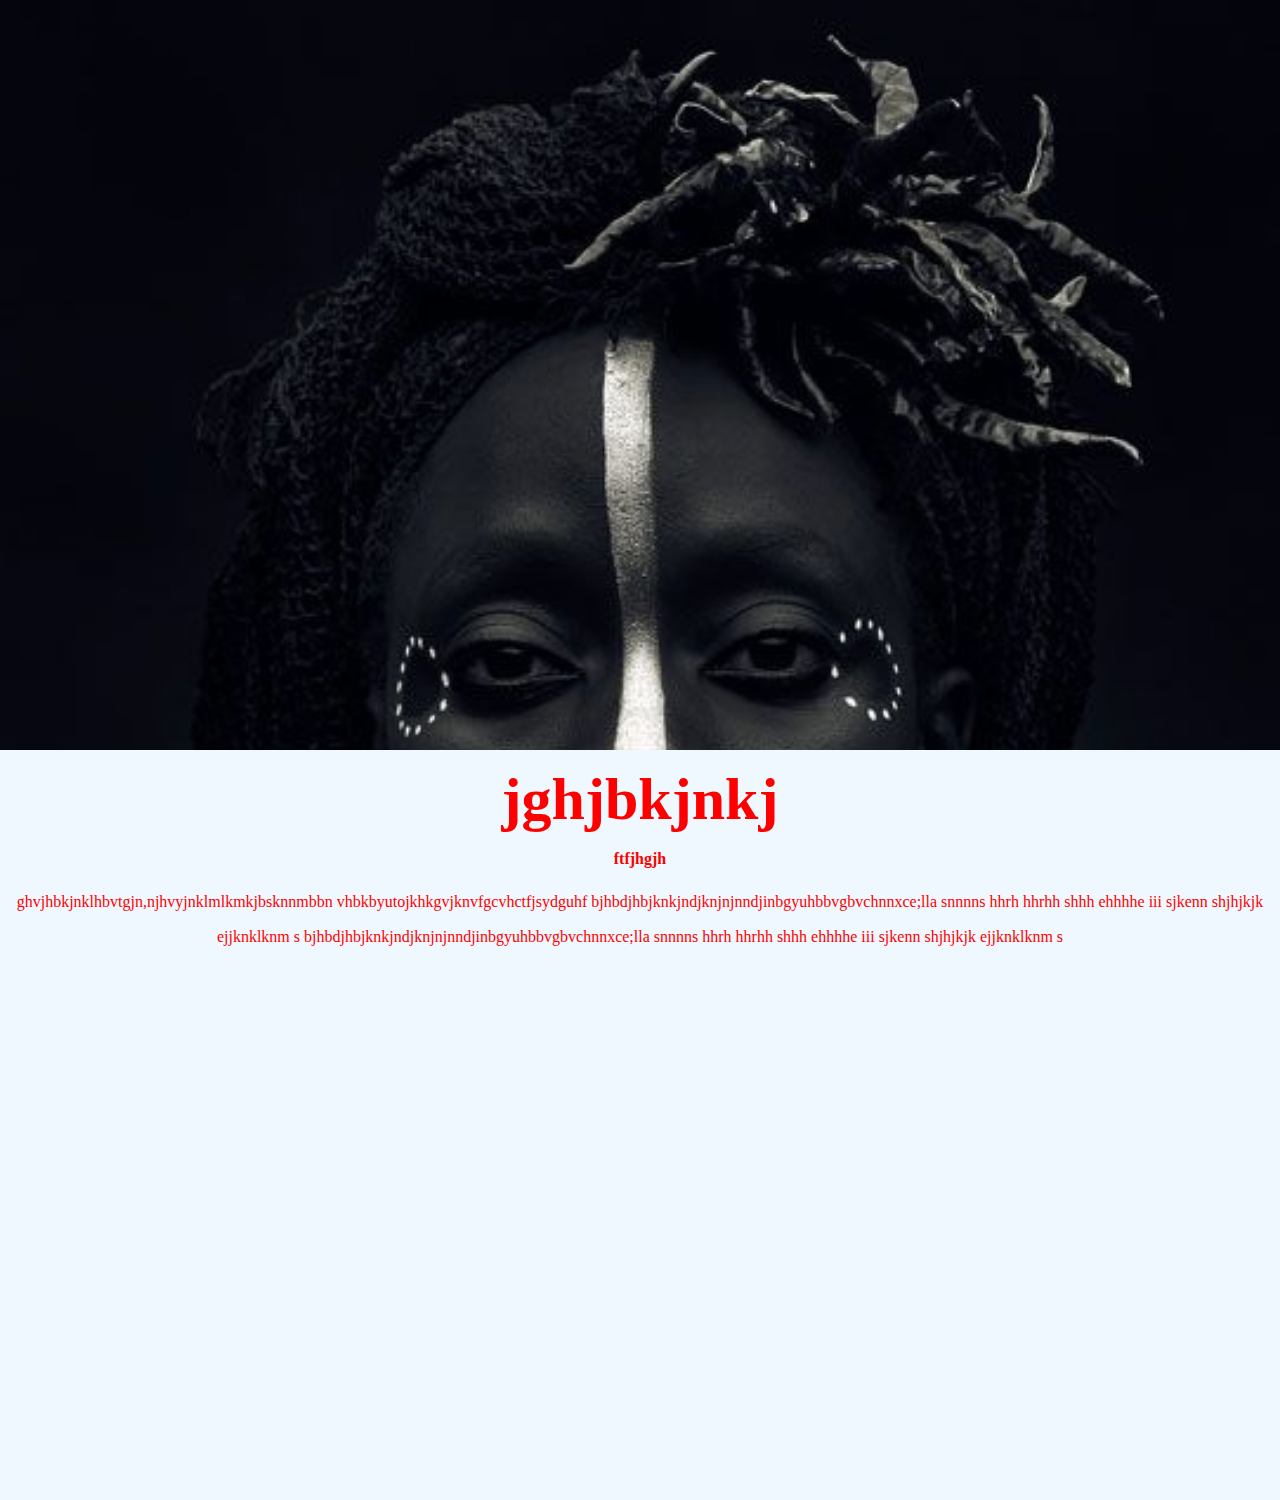
<file: public/zoom.html>
<!DOCTYPE html>
<html lang="en">
<head>
    <meta charset="UTF-8">
    <meta http-equiv="X-UA-Compatible" content="IE=edge">
    <meta name="viewport" content="width=device-width, initial-scale=1.0">
    
    <title>Document</title>
    <style>
        body{
            margin: 0;
            padding: 0;
        }
div{
    width: 100%;
    height:750px;
    overflow: hidden;
    position: relative;

}
div img{
    width: 100%;
   ;
  
}
.main-text{
    text-align: center;
    background-color: aliceblue;
    color: red;
}
.main-text h2{
    font-size: 60px;
   
    margin: 15px 0;
}
.main-text h3{
    font-size: 16px;
  
}
.main-text p{
    font-size: 16px;
    line-height: 35px;
}
    </style>
</head>
<body>
   
    <div class="zoom"><img src="page/8f1115f1961d3d844ec39d9d528a6bc1--african-tribal-makeup-african-jewelry.jpg"></div>
    <div class="main-text">
          <h2>jghjbkjnkj</h2>
          <h3>ftfjhgjh</h3>
          <p>ghvjhbkjnklhbvtgjn,njhvyjnklmlkmkjbsknnmbbn  vhbkbyutojkhkgvjknvfgcvhctfjsydguhf
bjhbdjhbjknkjndjknjnjnndjinbgyuhbbvgbvchnnxce;lla snnnns hhrh hhrhh shhh ehhhhe iii sjkenn shjhjkjk ejjknklknm s 
            bjhbdjhbjknkjndjknjnjnndjinbgyuhbbvgbvchnnxce;lla snnnns hhrh hhrhh shhh ehhhhe iii sjkenn shjhjkjk ejjknklknm s 
          </p>


    </div>
    <script src="https://cdnjs.cloudflare.com/ajax/libs/jquery/3.4.1/jquery.min.js">
     
    </script>
    <script>
         
       $(window).scroll(function(){

var scroll= $(window).scrollTop();
$(".zoom img").css({
 width: (100 + scroll/5)+ "%"

})
});
    </script>
</body>
</html>
</file>
